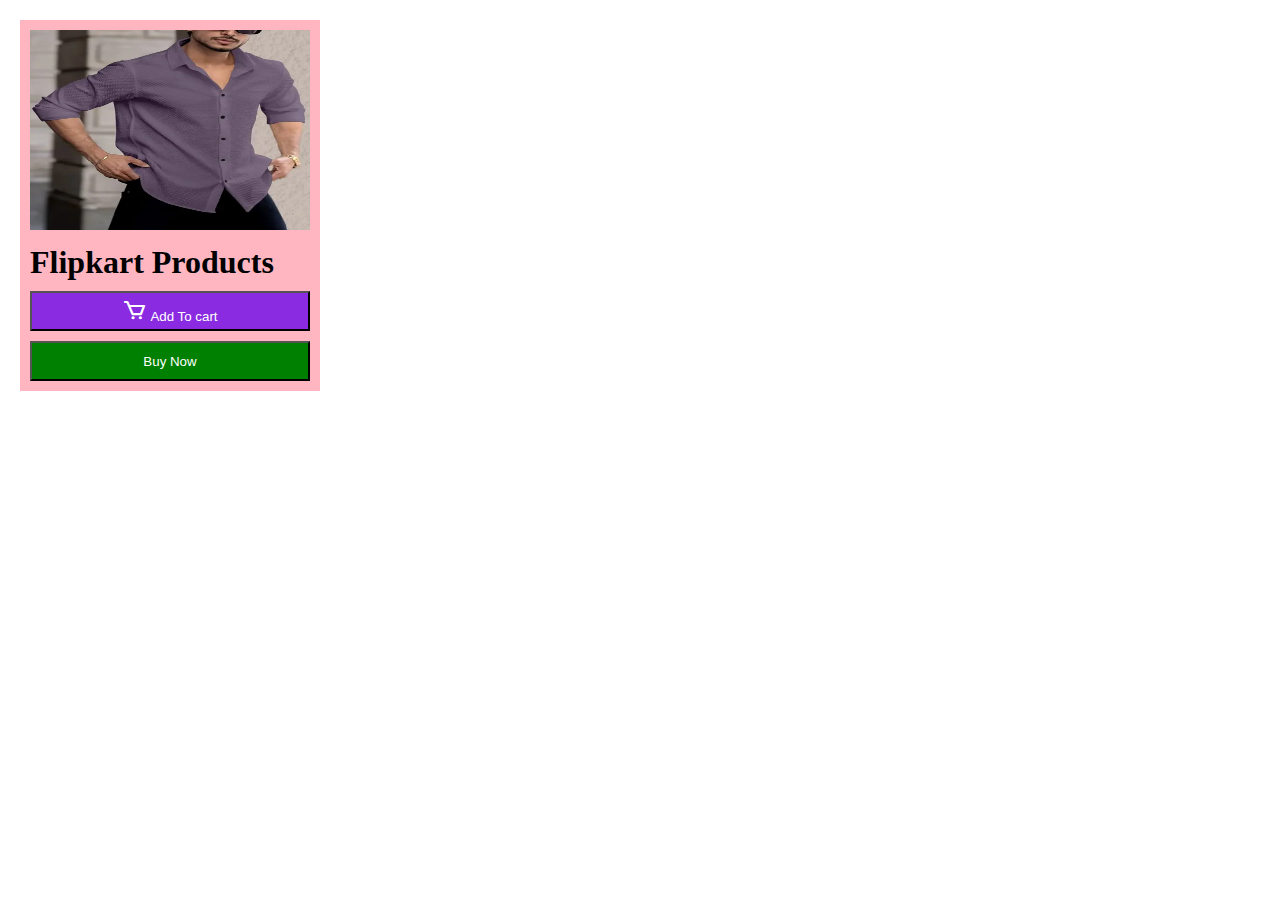
<file: index.html>
<!DOCTYPE html>
<html lang="en">
<head>
    <meta charset="UTF-8">
    <meta name="viewport" content="width=device-width, initial-scale=1.0">
    <link rel="stylesheet" href="style.css">
    <title>Flipkart - Online Shopping Portal</title>
    <link href='https://unpkg.com/boxicons@2.1.4/css/boxicons.min.css' rel='stylesheet'>

</head>

<body>
     <div class="card">
     <img src="./shirt.webp" alt="Shirt"  width="200px" height="200px">
        <h1>Flipkart Products</h1>
     <button  class="cart"><i class='bx bx-cart'></i> Add To cart</button>
     <button class="buy-now">Buy Now</button>
     </div>
</body>
</html>
</file>
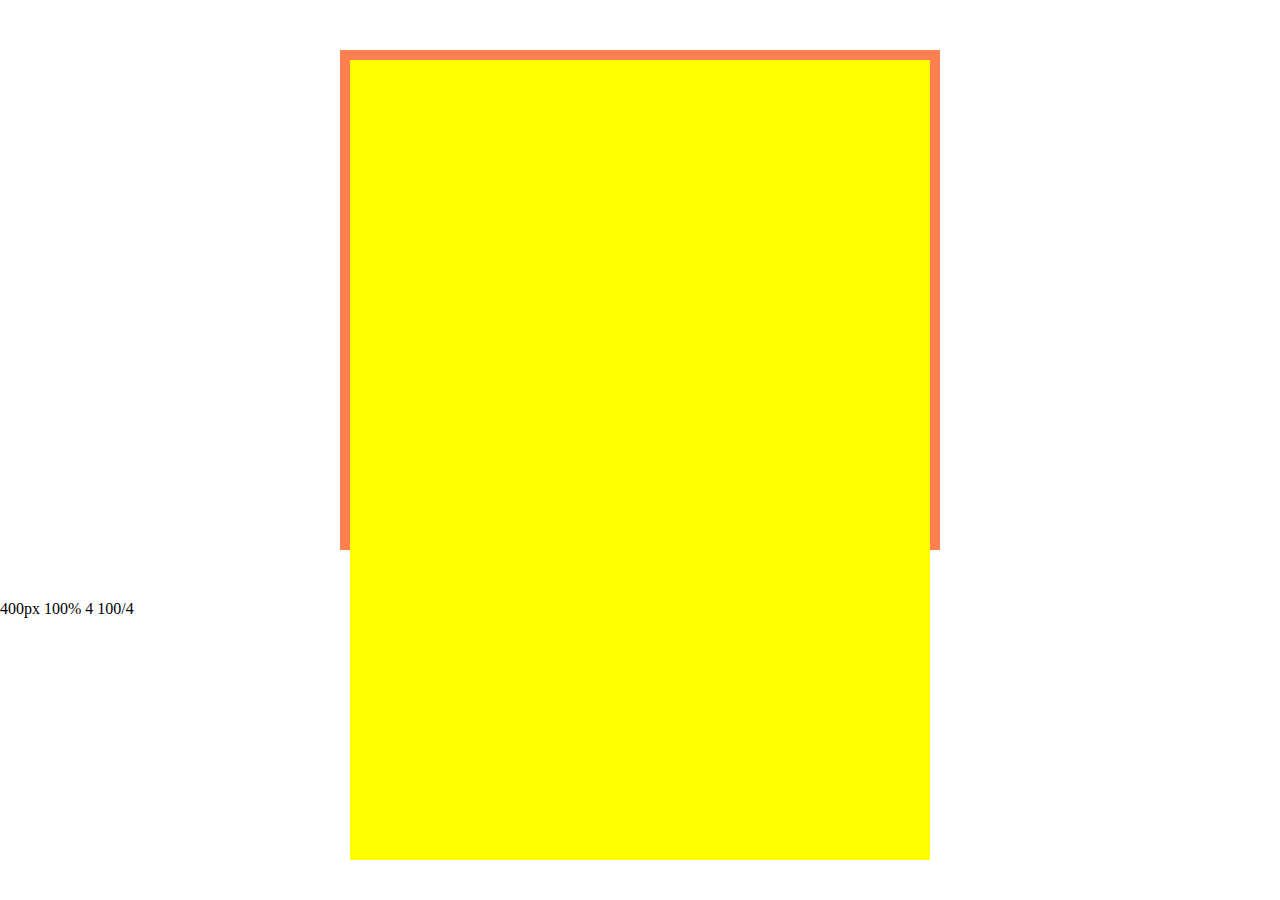
<file: 18 Nov/index.html>
<!DOCTYPE html>
<html lang="en">
<head>
    <meta charset="UTF-8">
    <meta name="viewport" content="width=device-width, initial-scale=1.0">
    <title>Document</title>
    <link rel="stylesheet" href="style.css">
</head>
<body>
      <div class="box">
      <div class="small-box"></div>
            <div class="small-box"></div>
        <source>
    <audio src=""></audio>      </div>
</body>
</html>

400px  100% 4 100/4
</file>
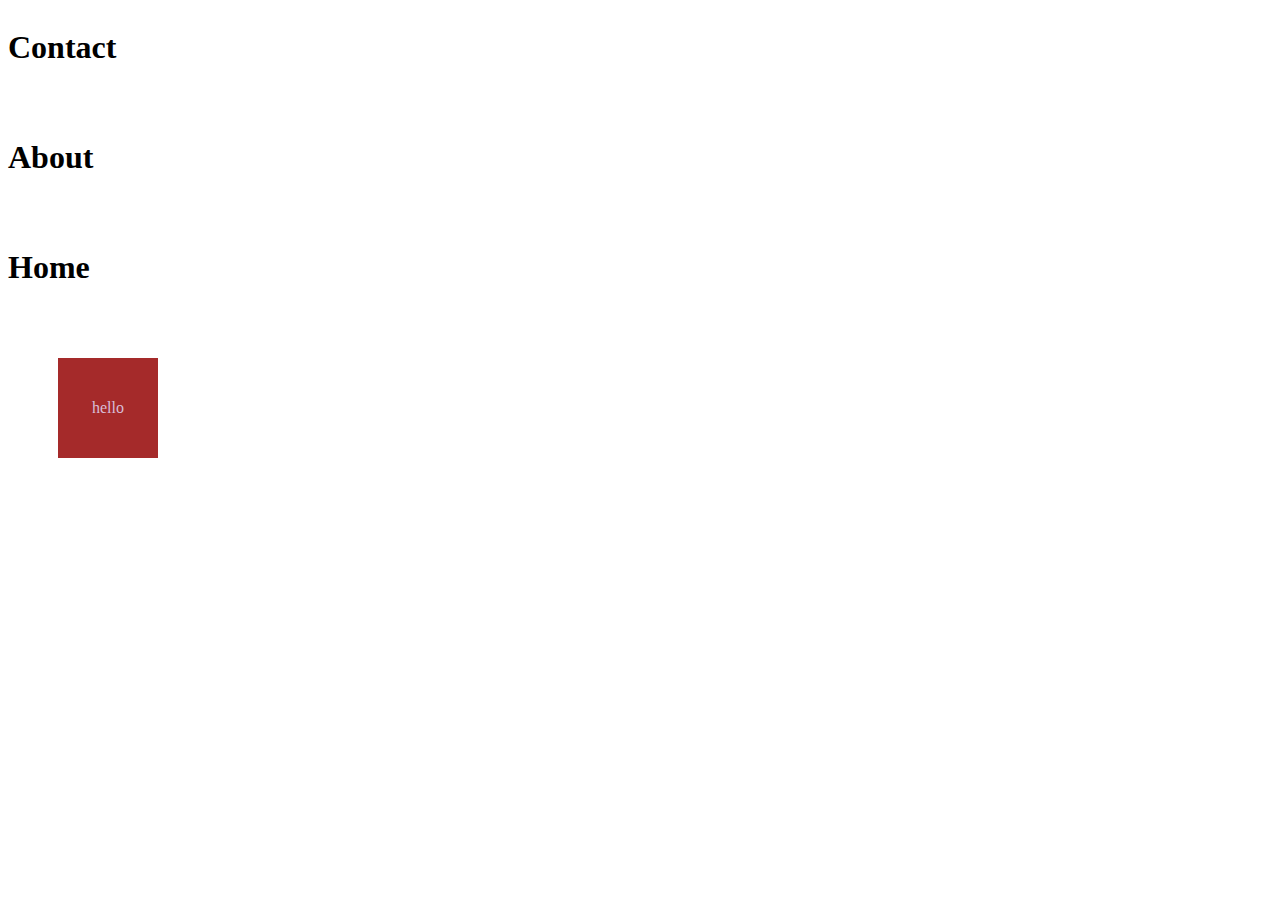
<file: flex/flex.html>
<!DOCTYPE html>
<html lang="en">
<head>
    <meta charset="UTF-8">
    <meta name="viewport" content="width=device-width, initial-scale=1.0">
    <title>Document</title>
</head>

<style>
    .container{
        display: flex;
        gap: 30px;
        flex-direction: column-reverse;
    }
    .items-center{
        width: 100px;
        height: 100px;
        background-color: brown;
        margin: 50px;
        color: thistle;
        display: flex;
        align-items: center;
        justify-content: center;
    }
</style>
<body>
    <div class="container">
        <h1>Home</h1>
        <h1>About</h1>
        <h1>Contact</h1>
    </div>
    <div class="items-center">
        hello
    </div>
</body>
</html>
</file>
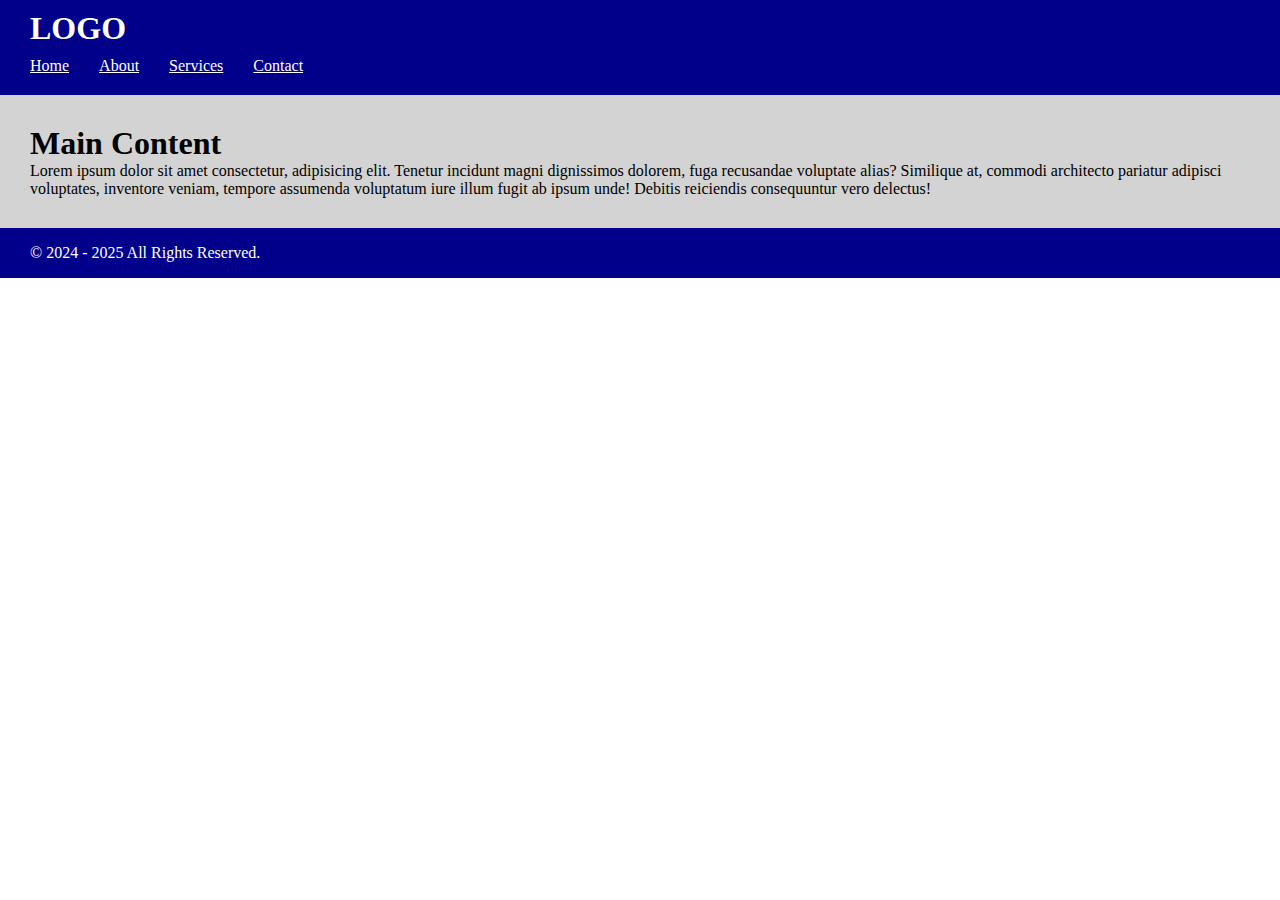
<file: flex/symentictags.html>
<!DOCTYPE html>
<html lang="en">
<head>
    <meta charset="UTF-8">
    <meta name="viewport" content="width=device-width, initial-scale=1.0">
    <title>Symentic Tags</title>
    <link rel="stylesheet" href="style.css">
</head>
<body>
     <header>
        <!-- Top Header Start -->
       <div class="top-nav">
        <h1>LOGO</h1>
       </div>
     <!-- Bottom Nav Start -->
        <nav>
           
                <li><a href="#">Home</a></li>
                <li><a href="#">About</a></li>
                <li><a href="#">Services</a></li>
                <li><a href="#">Contact</a></li>
  
        </nav>
     </header>
     <main>
        <h1>Main Content </h1>
        <p>Lorem ipsum dolor sit amet consectetur, adipisicing elit. Tenetur incidunt magni dignissimos dolorem, fuga recusandae voluptate alias? Similique at, commodi architecto pariatur adipisci voluptates, inventore veniam, tempore assumenda voluptatum iure illum fugit ab ipsum unde! Debitis reiciendis consequuntur vero delectus!</p>
     </main>

     <footer>
        &copy; 2024 - 2025 All Rights Reserved.
     </footer>
</body>
</html>
</file>
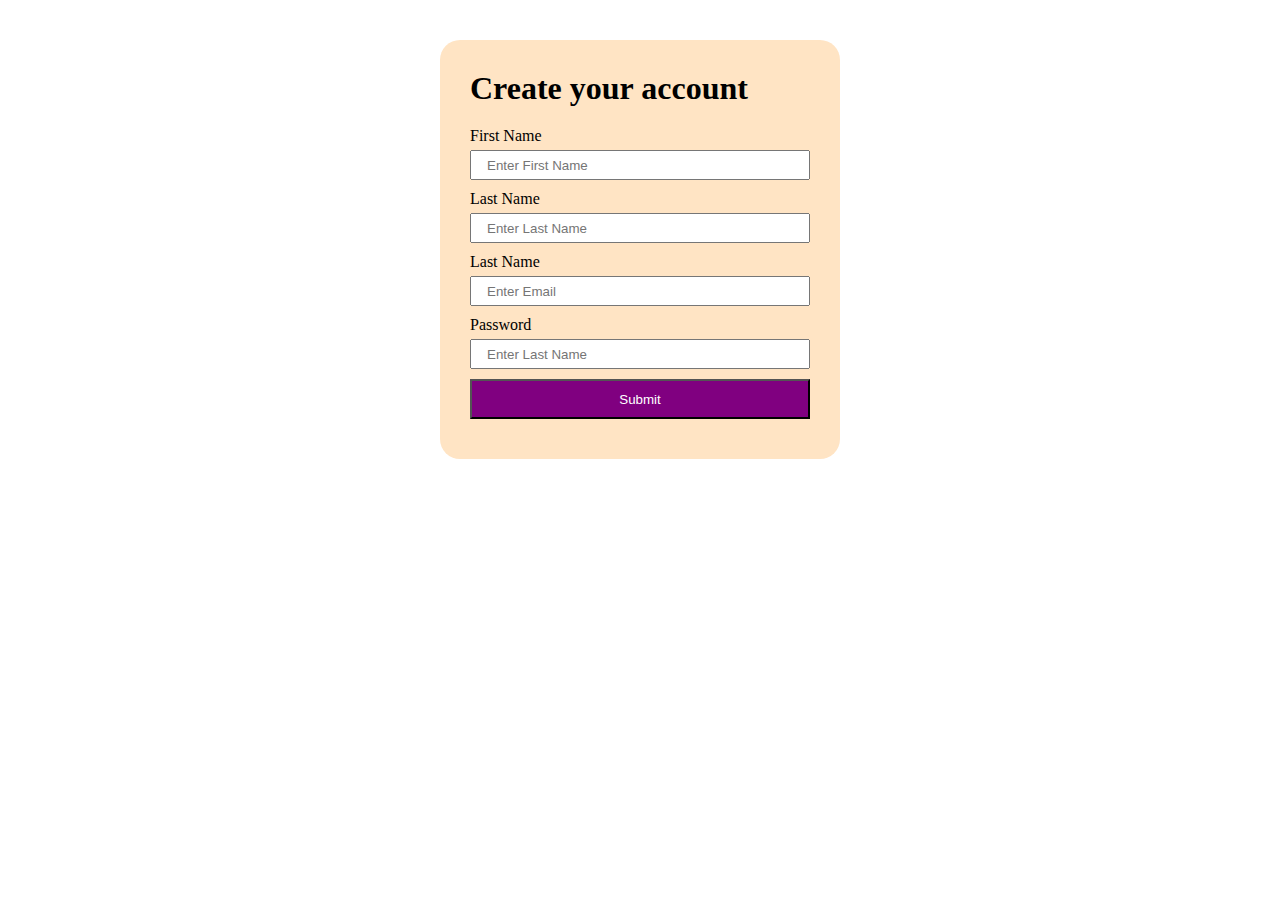
<file: input/input.html>
<!DOCTYPE html>
<html lang="en">

<head>
    <meta charset="UTF-8">
    <meta name="viewport" content="width=device-width, initial-scale=1.0">
    <title>Form</title>
    <link rel="stylesheet" href="../input/style.css">
</head>

<body>
    <form class="registration-form">
        <h1>Create your account</h1>
        <div class="input-box">
            <p>First Name</p>
            <input type="text" name="firstName" placeholder="Enter First Name" maxlength="7" minlength="4">
        </div>
        <div class="input-box">
            <p>Last Name</p>
            <input type="text" name="lastName" placeholder="Enter Last Name" maxlength="7" minlength="4">
        </div>
        <div class="input-box">
            <p>Last Name</p>
            <input type="email" name="email" placeholder="Enter Email">
        </div>

        <div class="input-box">
            <p>Password</p>
            <input type="password" name="lastName" placeholder="Enter Last Name" maxlength="6" minlength="4">
        </div>
        <div class="input-box">
            <button type="submit">Submit</button>
        </div>
        
    </form>

    <!-- <input type="date" name="" id="">
    <div><input type="checkbox" name="" id=""> Accept</div>
    <input type="color" name="" id="">
    <select name="" id="">
        <option value="">Select Gender</option>
        <option value="">Male</option>
        <option value="Female">Female</option>
    </select>

       <select name="" id="">
        <option value="">Select Country</option>
        <option value="">India</option>
        <option value="Female">America</option>
    </select>

    <div>
        <input type="radio" name="" id="">
        Male
          <input type="radio" name="" id="">
        Female

        <input type="number" name="" id="" placeholder="pincode">
    </div> -->
</body>

</html>
</file>
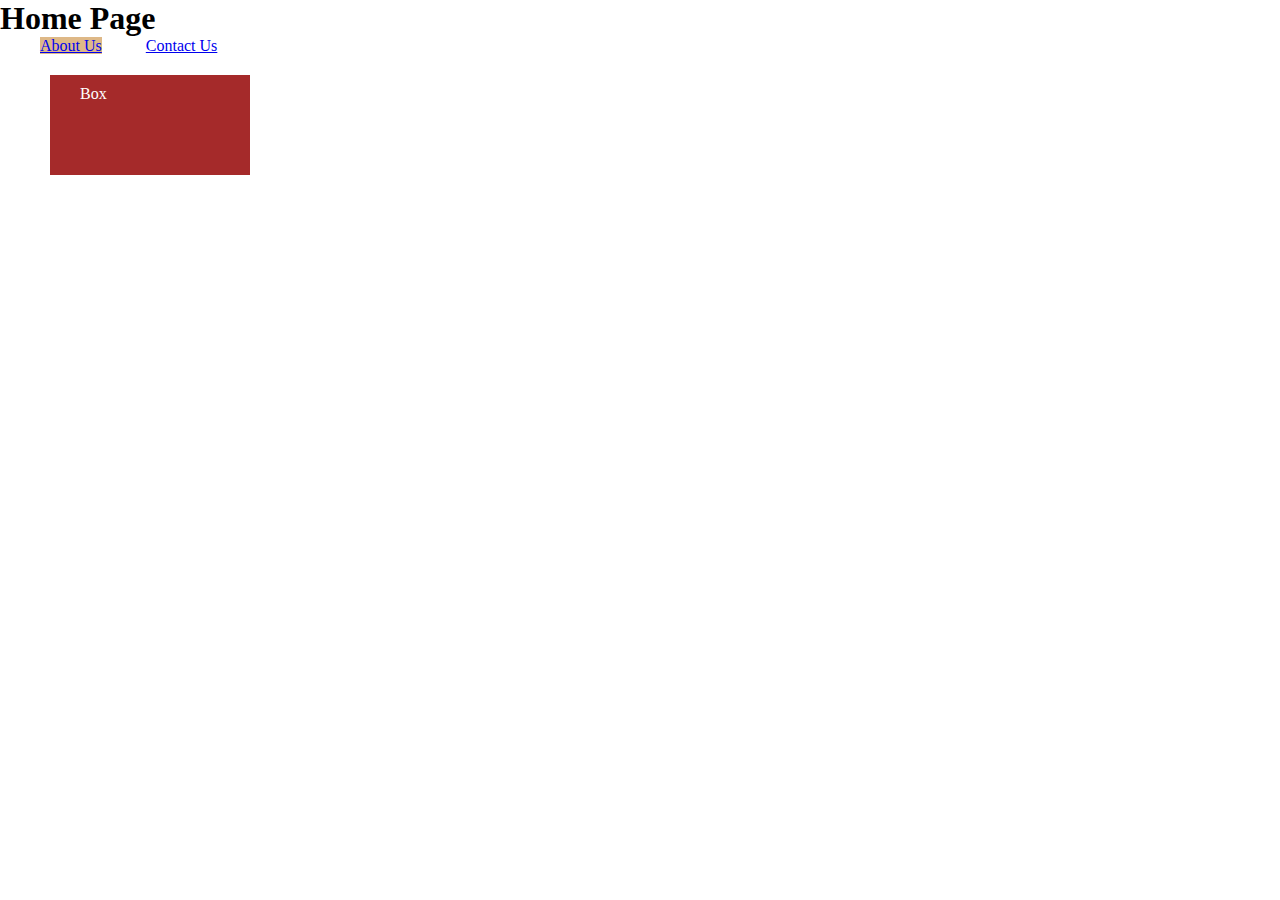
<file: links/home.html>
<!DOCTYPE html>
<html lang="en">
<head>
    <meta charset="UTF-8">
    <meta name="viewport" content="width=device-width, initial-scale=1.0">
    <title>Home Page</title>
    <link rel="stylesheet" href="style.css">
</head>
<style>

</style>
<body> 
       <h1>Home Page</h1>
       <a href="about.html" target="_blank" class="about-us" >About Us</a>
       <a href="contactus.html">Contact Us</a>


        <div class="box">Box </div>



</body>
</html>
</file>
<file: style.css>
*{
       margin: 0;
       padding: 0;
       box-sizing: border-box;
}

.card{
    width: 300px;
    height: auto;
    background-color: lightpink;
    padding: 10px;
    margin-top: 20px;
    margin-left: 20px;
}


.cart{
    width: 100%;
    height: 40px;
    background-color: blueviolet;
    color: white;

    
}

.card h1{
  margin: 10px 0px;
}

.card img{
    width: 100%;
    height: 200px;
}

.buy-now{
    width: 100%;
    height: 40px;
    background-color: green;
    color: white;
    margin-top: 10px;
}

.bx-cart{
    font-size: 25px;
}
</file>
<file: 18 Nov/style.css>
*{
    margin: 0;
    padding: 0;
    box-sizing: border-box;
}

.box{
    width: 600px;
    height: 500px;
    background-color: coral;
    margin: 50px auto;
    padding: 10px;
}

.box .small-box{
    width: 100%;
    height: 400px;
    background-color: yellow;
}
</file>
<file: flex/style.css>
*{
    margin: 0;
    padding: 0;
    box-sizing: border-box;
}

header{
    background-color: darkblue;
    color: white;
    width: 100%;
    height: auto;

    padding: 10px 30px;
}


header nav{
  width: 100%;
  display: flex;
  align-items: center;
  gap:30px;
  padding: 10px 0px;
}

header nav li{
    list-style: none;

}

header nav li a{
        color: white;
}
main{
    background-color: lightgray;
    padding: 30px;
}


footer{
    background-color: darkblue;
    color: white;
    width: 100%;
    height: 50px;
    display: flex;
    align-items: center;
    padding: 0px 30px;
}
</file>
<file: input/style.css>
*{
    margin: 0;
    padding: 0;
    box-sizing: border-box;
}

.registration-form{
    width: 400px;
    height: auto;
    background-color: bisque;
    margin: 40px auto ;
    padding: 30px;
    border-radius: 20px;
}
.registration-form h1{
    
    margin-bottom: 20px;
}

.registration-form .input-box{
    margin-bottom: 10px;
}

.registration-form .input-box p{
    margin-bottom: 5px;
}

.registration-form .input-box input{
    width: 100%;
    height: 30px;
    padding-left: 15px;
}

.registration-form .input-box button{
    width: 100%;
    background-color: purple;
    color: white;
    height: 40px;
}
</file>
<file: links/style.css>
*{
    margin: 0;
    padding: 0;
    box-sizing: border-box;
}

.about-us{
    background-color: burlywood;
    margin: 40px;
}

.box{
    width: 200px;
    height: 100px;
    background-color: brown;
    color: white;
    margin: 20px 50px;
    padding:10px 30px
}
</file>
